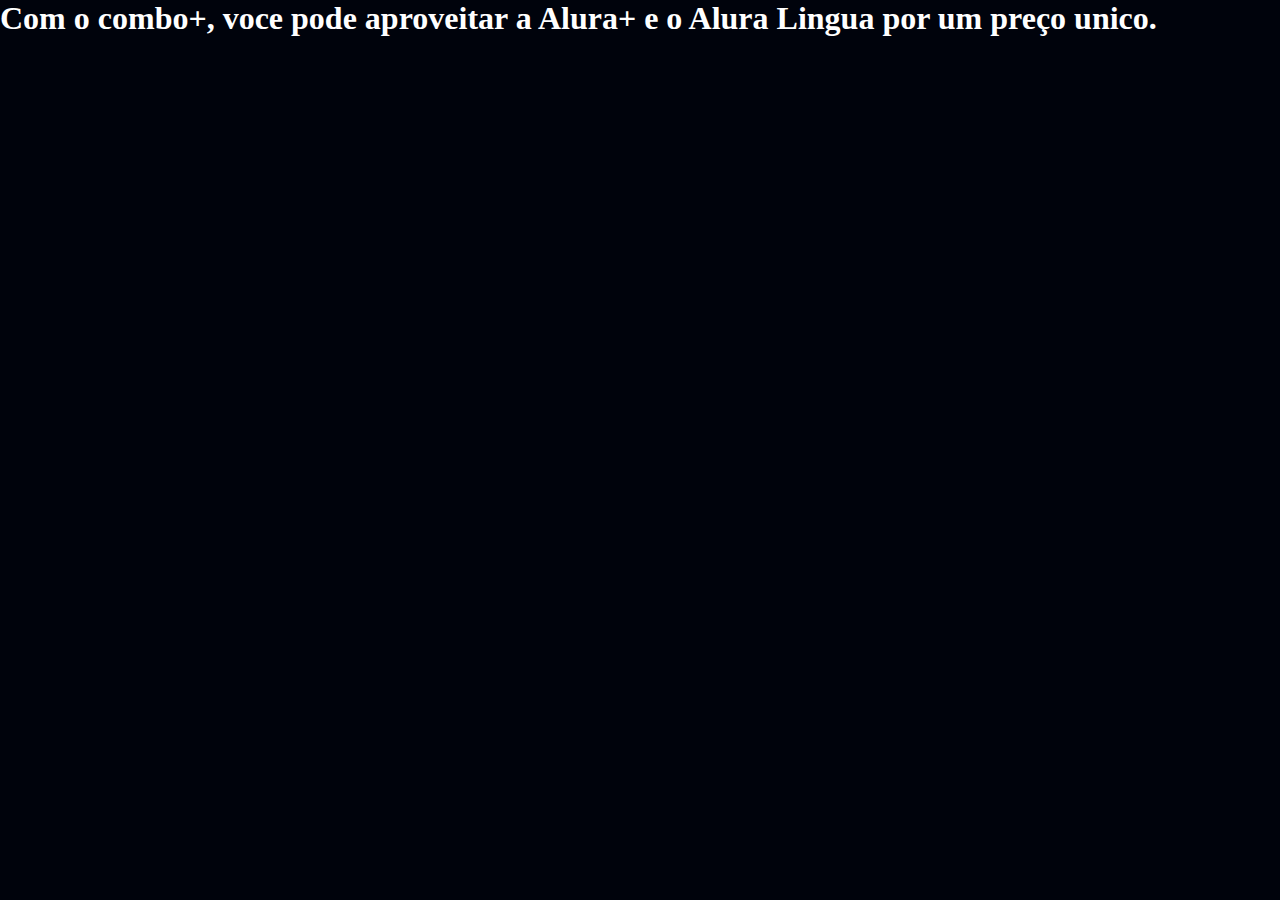
<file: paloma/paloma/index.html>
<!DOCTYPE html>
<html>

<head>
    <title>Alura Plus</title>
    <meta charset="UTF-8">
    <meta name="viewport" content="width-device-widh, initial-scale=1">
    <link rel="stylesheet" href="style.css">
</head>

    <body>
        <section class="principal">
            <h1> Com o combo+, voce pode aproveitar a Alura+ e o Alura Lingua por um preço unico.</h1>
         <img src="img/combo.png" alt="O combo+ é a junção do alura
        </section
    </body>

</html>
</file>
<file: paloma/paloma/style.css>
:root {
    --branco-principal: #FFFFFF;
    --cinza-secundario: #C0C0C0;
    --botao-azul: #167BF7;
    --cor-de-fundo: #00030C;
}

body {
    background-color: var(--cor-de-fundo);
    color: var(--branco-principal) ;
}

* {
    margin:0;
    padding:0;
}
</file>
